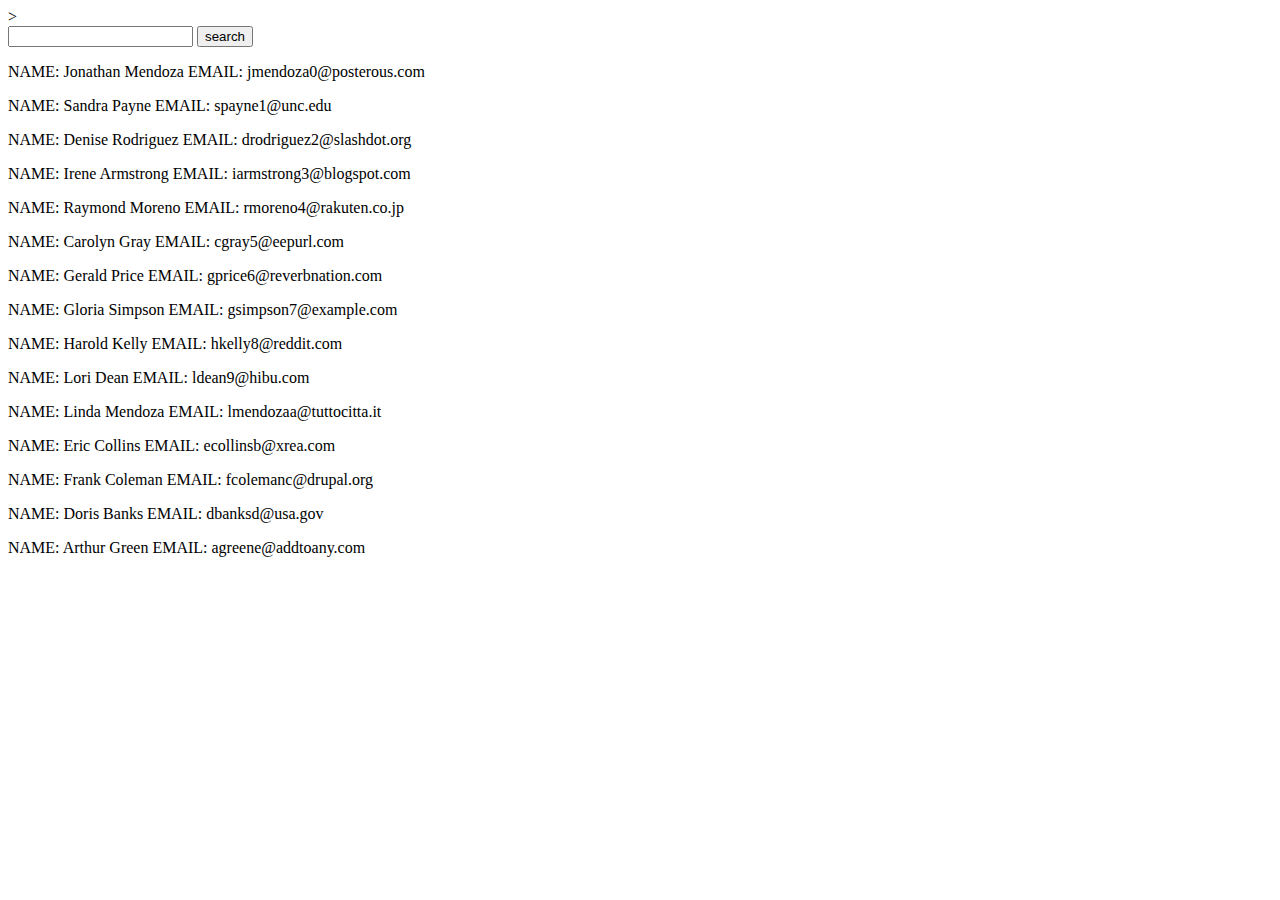
<file: javascript/index.html>
<!DOCTYPE html>
<html>
  <head>
    <meta charset="utf-8">
    <title>document</title>>
  </head>
  <body>
    <div class="wrepper">
      <div class="search">
            <input type="text" name="" value="" id="valueSrch">
            <input type="button" name="" value="search" id="btnSrch">
      </div>
    <div id="person">

    </div>
    <div id="content">
      <!-- paste data -->
    </div>
    <div id="forSearch">

    </div>




</div>
<script type="text/javascript" src="js/script.js">  </script>
  </body>
</html>
</file>
